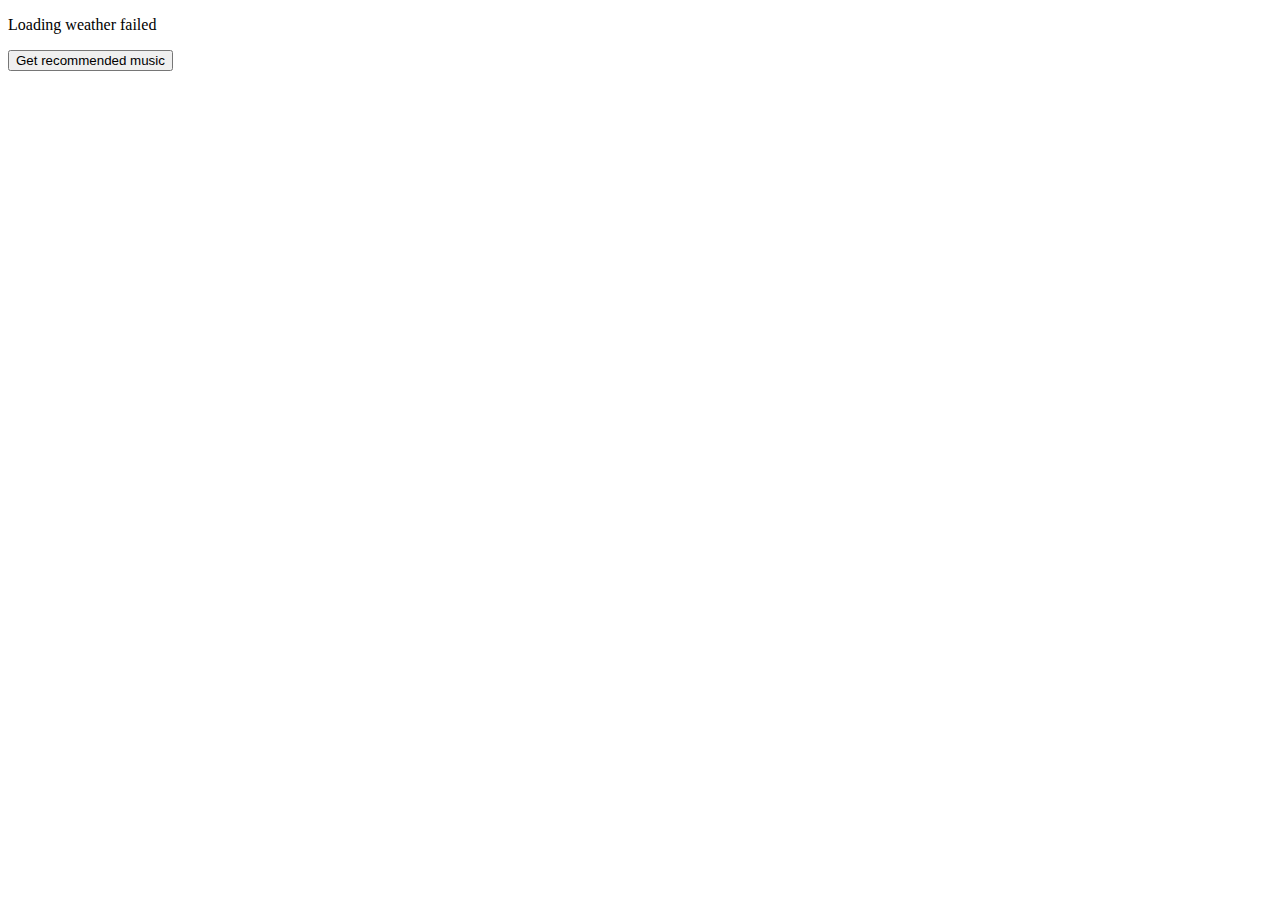
<file: index.html>
<!DOCTYPE html>
<html>
    <head>
        <title>Weather API</title>
    </head>
    <body>
        <p class="weather"></p>

        <p class="musicvideo"></p>
        <button id="btn-get-music">Get recommended music</button>



        <script src="./script.js"></script>
        <script src="./musicscript.js"></script>
        <script src="https://apis.google.com/js/api.js"></script>
    </body>
</html>
</file>
